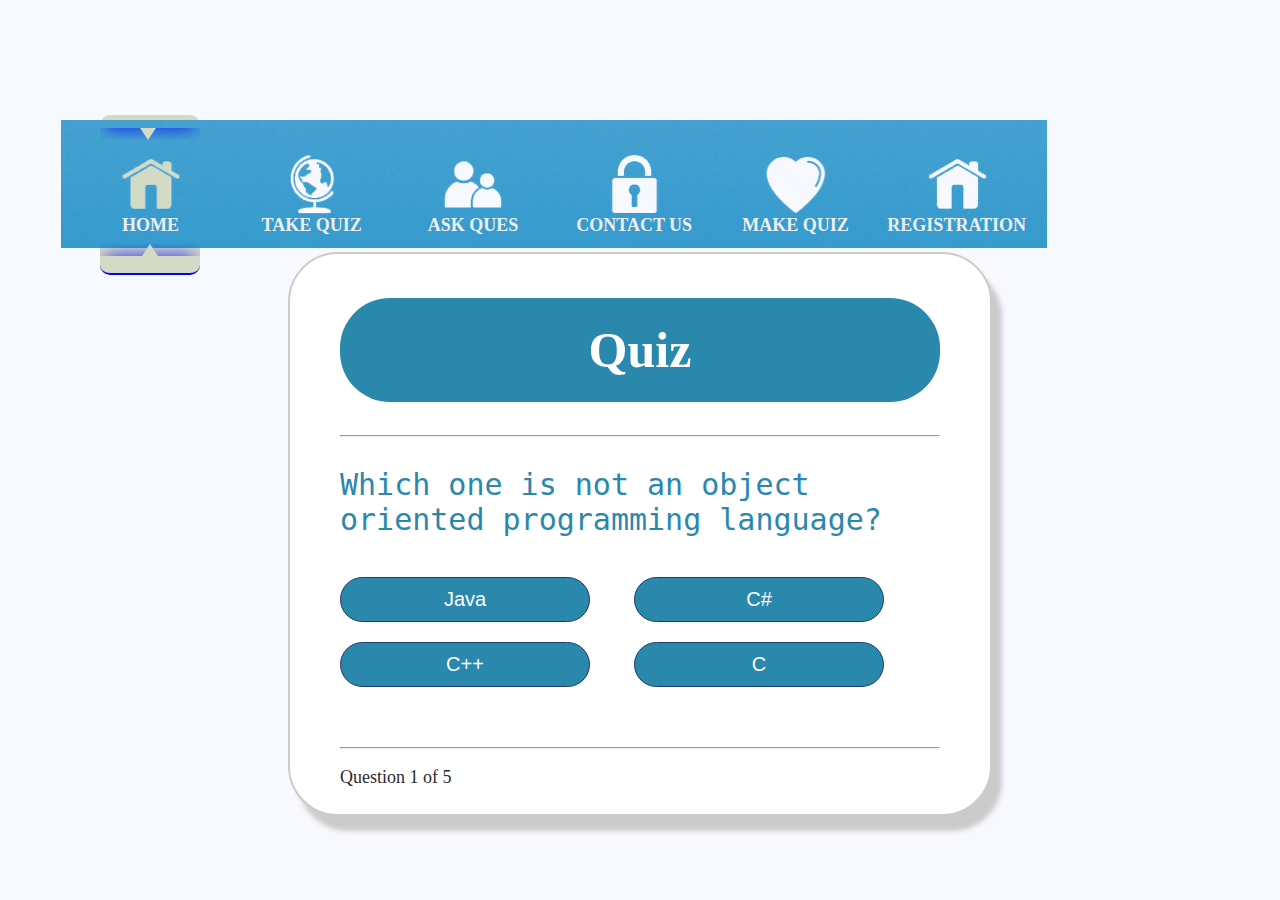
<file: public/takequiz.html>
<!DOCTYPE html>
<html>
<head lang="en">
    <meta charset="UTF-8">
    <title>Quiz</title>
    <link rel="stylesheet" type="text/css" href="questionstyle.css">
	<link rel=stylesheet href="style.css">
</head>
<body>

<center>
       <form method="post" action="index.html">
                        <nav id="menu">
                            <center>    <ul>
                <li><a href="index.html" >HOME</a></li>

                <li><a href="takequiz.html" >TAKE QUIZ</a></li>
                                <li><a href="askq.html" >ASK QUES</a></li>

                 <li><a href="contactus.html" >CONTACT US</a></li>
                                   <li><a href="createquiz.html" >MAKE QUIZ</a></li>

                   <li><a href="registration.html" >REGISTRATION</a></li>
                                    <div class="current">
                                        <div class="ctoparr"></div>
                                        <div class="cback"></div>
                                        <div class="cbotarr"></div>
                                    </div>

                            </ul></center></nav>

                        </nav>
                    </div><br>
                
       </form></center>
    <div class="grid">
        <div id="quiz">
            <h1>Quiz</h1>
            <hr style="margin-bottom: 20px">

            <p id="question"></p>

            <div class="buttons">
                <button id="btn0"><span id="choice0"></span></button>
                <button id="btn1"><span id="choice1"></span></button>
                <button id="btn2"><span id="choice2"></span></button>
                <button id="btn3"><span id="choice3"></span></button>
            </div>

            <hr style="margin-top: 50px">
            <footer>
                <p id="progress">Question x of y</p>
            </footer>
        </div>
    </div>

<script src="quiz.js"></script>
<script src="question.js"></script>
<script src="app.js"></script>
</body>
</html>
</file>
<file: public/questionstyle.css>
body {
    background-color: #eeeeee;
}

.grid {
    width: 600px;
    height: 500px;
    margin: 0 auto;
    background-color: #fff;
    padding: 10px 50px 50px 50px;
    border-radius: 50px;
    border: 2px solid #cbcbcb;
    box-shadow: 10px 15px 5px #cbcbcb;
}

.grid h1 {
    font-family: 'Lobster', Georgia, Times, serif;
    font-size: 50px;
    line-height: 100px;
    background-color: #2A88AD;
    text-align: center;
    color: #ffffff;
    padding: 2px 0px;
    border-radius: 50px;
}

#score {
    color: #2A88AD;
    text-align: center;
    font-size: 30px;
}

.grid #question {
    font-family: "monospace";
    font-size: 30px;
    color: #2A88AD;
}

.buttons {
    margin-top: 30px;
}

#btn0, #btn1, #btn2, #btn3 {
    background-color: #2A88AD;
    width: 250px;
    font-size: 20px;
    color: #fff;
    border: 1px solid #1D3C6A;
    border-radius: 50px;
    margin: 10px 40px 10px 0px;
    padding: 10px 10px;
}

#btn0:hover, #btn1:hover, #btn2:hover, #btn3:hover {
    cursor: pointer;
    background-color: darkblue;
}

#btn0:focus, #btn1:focus, #btn2:focus, #btn3:focus {
    outline: 0;
}

#progress {
    color: #2b2b2b;
    font-size: 18px;
}
</file>
<file: public/style.css>
menu {
  align-items: center;
}

body {
  background-color:ghostwhite;
  margin: 0;
  padding: 0;
}
header {
  background-color:#2A88AD;
  color:#fff;
  display:block;
  font: 14px/1.3 Arial,sans-serif;
  position:relative;
  margin: 0 0 10px;
  padding: 0;
}
header h2{
  font-size: 22px;
  margin: 0px auto;
  padding: 10px 0;
  width: 80%;
  text-align: center;
}
header a, a:visited {
  text-decoration:none;
  color:#2A88AD;
}

#menu {
  display: inline-block;
  height: 128px;
  margin: 120px 5% 0;
  text-align: center;
  white-space: nowrap;
  width: 90%;
align-content: center;
}
#menu ul {
  margin: 0;
  padding: 0;
  position: relative;
}
#menu ul:after {
  clear: both;
  content: "";
  display: block;
}
#menu li {
  background-position: 50% center;
  display: block;
  float: left;
  font-size: 18px;
  font-weight: bold;
  height: 128px;
  line-height: 210px;
  margin-right: 1%;
  position: relative;
  white-space: nowrap;
  width: 13%;
  z-index: 2;
}
#menu li:after {
  background: url("images/bg.png") repeat scroll 0 0;
  content: "";
  height: 100%;
  position: absolute;
  right: -10%;
  top: 0;
  width: 10%;
}
#menu li:nth-child(1):before {
  background: url("images/bg.png") repeat scroll 0 0;
  content: "";
  height: 100%;
  left: -10%;
  position: absolute;
  top: 0;
  width: 10%;
}
#menu li:nth-child(1) {
  background: url("images/1.png") no-repeat center;
  margin-left: 1%;
}
#menu li:nth-child(2) {
  background: url("images/3.png") no-repeat center;
}
#menu li:nth-child(3) {
  background: url("images/2.png") no-repeat center;
}
#menu li:nth-child(4) {
  background: url("images/4.png") no-repeat center;
}
#menu li:nth-child(5) {
  background: url("images/5.png") no-repeat center;
}
#menu li:nth-child(6) {
  background: url("images/1.png") no-repeat center;
}
#menu li:nth-child(7) {
  background: url("images/2.png") no-repeat center;
}
#menu a {
  color: #eee;
  display: block;
  height: 100%;
  text-decoration: none;
}
.current{
  height: 158px;
  left: 7.5%;
  margin-left: -50px;
  position: absolute;
  top: -5px;
  width: 100px;

/*-webkit-transition: all 400ms cubic-bezier(0, 1.1, 0.5, 1.1);
  -moz-transition: all 400ms cubic-bezier(0, 1.1, 0.5, 1.1);
  -o-transition: all 400ms cubic-bezier(0, 1.1, 0.5, 1.1);
  -ms-transition: all 400ms cubic-bezier(0, 1.1, 0.5, 1.1);
  transition: all 400ms cubic-bezier(0, 1.1, 0.5, 1.1);   */
}
.cback {
  background-color: #d4dbc5;
  border-bottom: 2px solid blue;
  border-radius: 10px;
  height: 100%;
  position: absolute;
  width: 100%;
}
.ctoparr {
  height: 12px;
  left: 0;
  overflow: hidden;
  position: absolute;
  top: 13px;
  width: 100%;
  z-index: 2;
}
.ctoparr:before {
  border-radius: 20%;
  box-shadow: 0 0 15px blue;
  content: "";
  height: 10px;
  left: 5%;
  position: absolute;
  top: -10px;
  width: 90%;
}
.ctoparr:after{
  border-left: 8px solid transparent;
  border-right: 8px solid transparent;
  border-top: 12px solid #d4dbc5;
  content: "";
  height: 0;
  left: 50%;
  margin-left: -10px;
  position: absolute;
  top: 0;
  width: 0;
}
.cbotarr {
  bottom: 17px;
  height: 12px;
  left: 0;
  overflow: hidden;
  position: absolute;
  width: 100%;
  z-index: 2;
}
.cbotarr:before {
  border-radius: 20%;
  bottom: -10px;
  box-shadow: 0 0 15px blue;
  content: "";
  height: 10px;
  left: 5%;
  position: absolute;
  width: 90%;
}
.cbotarr:after {
  border-bottom: 12px solid #d4dbc5;
  border-left: 8px solid transparent;
  border-right: 8px solid transparent;
  bottom: 0;
  content: "";
  height: 0;
  left: 50%;
  margin-left: -8px;
  position: absolute;
  width: 0;
}
#menu li.selected:nth-child(1) ~ .current {
  left: 7.5%;
}
#menu li.selected:nth-child(2) ~ .current {
  left: 21.5%;
}
#menu li.selected:nth-child(3) ~ .current {
  left: 35.5%;
}
#menu li.selected:nth-child(4) ~ .current {  
  left: 49.5%;
}
#menu li.selected:nth-child(5) ~ .current {
  left: 63.5%;
}
#menu li.selected:nth-child(6) ~ .current {
  left: 77.5%; 
}
#menu li.selected:nth-child(7) ~ .current {
  left: 91.5%; 
}
#menu li:nth-child(1):hover ~ .current {
  left: 7.5%;
}
#menu li:nth-child(2):hover ~ .current {
  left: 21.5%;
}
#menu li:nth-child(3):hover ~ .current {
  left: 35.5%;
}
#menu li:nth-child(4):hover ~ .current {  
  left: 49.5%;
}
#menu li:nth-child(5):hover ~ .current {
  left: 63.5%;
}
#menu li:nth-child(6):hover ~ .current {
  left: 77.5%; 
}
#menu li:nth-child(7):hover ~ .current {
  left: 91.5%; 
}
</file>
